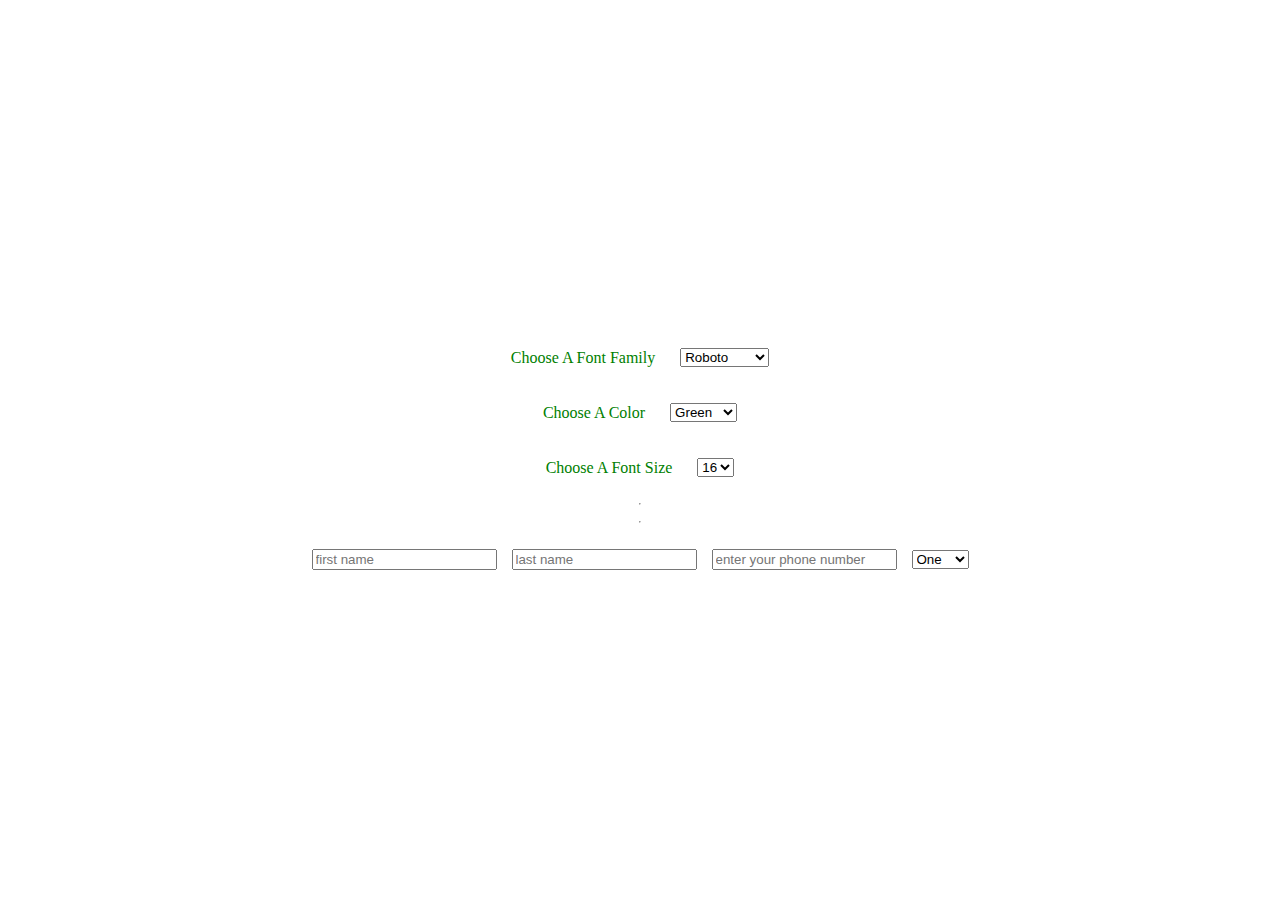
<file: Assignments 111-114/index.html>
<!DOCTYPE html>
<html lang="en">
  <head>
    <meta charset="UTF-8" />
    <meta http-equiv="X-UA-Compatible" content="IE=edge" />
    <meta name="viewport" content="width=device-width, initial-scale=1.0" />
    <title>Document</title>
    <link rel="preconnect" href="https://fonts.googleapis.com" />
    <link rel="preconnect" href="https://fonts.gstatic.com" crossorigin />
    <link
      href="https://fonts.googleapis.com/css2?family=Cairo&display=swap"
      rel="stylesheet"
    />
    <style>
      body {
        margin: 0;
        height: 100vh;
        display: flex;
        flex-direction: column;
        justify-content: center;
        align-items: center;
      }
      form {
        display: flex;
        align-items: center;
        justify-content: center;
        gap: 15px;
      }
      label {
        margin-right: 10px;
      }
    </style>
  </head>
  <body>
    <br />
    <form action="">
      <label for="font">Choose A Font Family</label>
      <select name="font" id="font">
        <option value="Roboto">Roboto</option>
        <option value="Open Sans">Open Sans</option>
        <option value="Cairo">Cairo</option>
      </select>
    </form>
    <br />
    <br />
    <form action="">
      <label for="color">Choose A Color</label>
      <select name="color" id="color">
        <option value="green">Green</option>
        <option value="red">Red</option>
        <option value="blue">Blue</option>
        <option value="purple">Purple</option>
        <option value="black">Black</option>
        <option value="orange">Orange</option>
      </select>
    </form>
    <br />
    <br />
    <form action="">
      <label for="fontSize">Choose A Font Size</label>
      <select name="fontSize" id="fontSize">
        <option value="16px">16</option>
        <option value="17px">17</option>
        <option value="18px">18</option>
        <option value="19px">19</option>
        <option value="20px">20</option>
        <option value="21px">21</option>
        <option value="22px">22</option>
        <option value="23px">23</option>
        <option value="24px">24</option>
        <option value="25px">25</option>
        <option value="26px">26</option>
        <option value="27px">27</option>
        <option value="28px">28</option>
        <option value="29px">29</option>
        <option value="30px">30</option>
      </select>
    </form>
    <br />
    <hr />
    <hr />
    <br />
    <form action="">
      <input type="text" id="one" placeholder="first name" />
      <input type="text" id="two" placeholder="last name" />
      <input type="text" id="three" placeholder="enter your phone number" />
      <select name="test" id="select">
        <option value="One">One</option>
        <option value="Two">Two</option>
        <option value="Three">Three</option>
        <option value="Four">Four</option>
        <option value="Five">Five</option>
      </select>
    </form>
    <script src="main.js"></script>
  </body>
</html>
</file>
